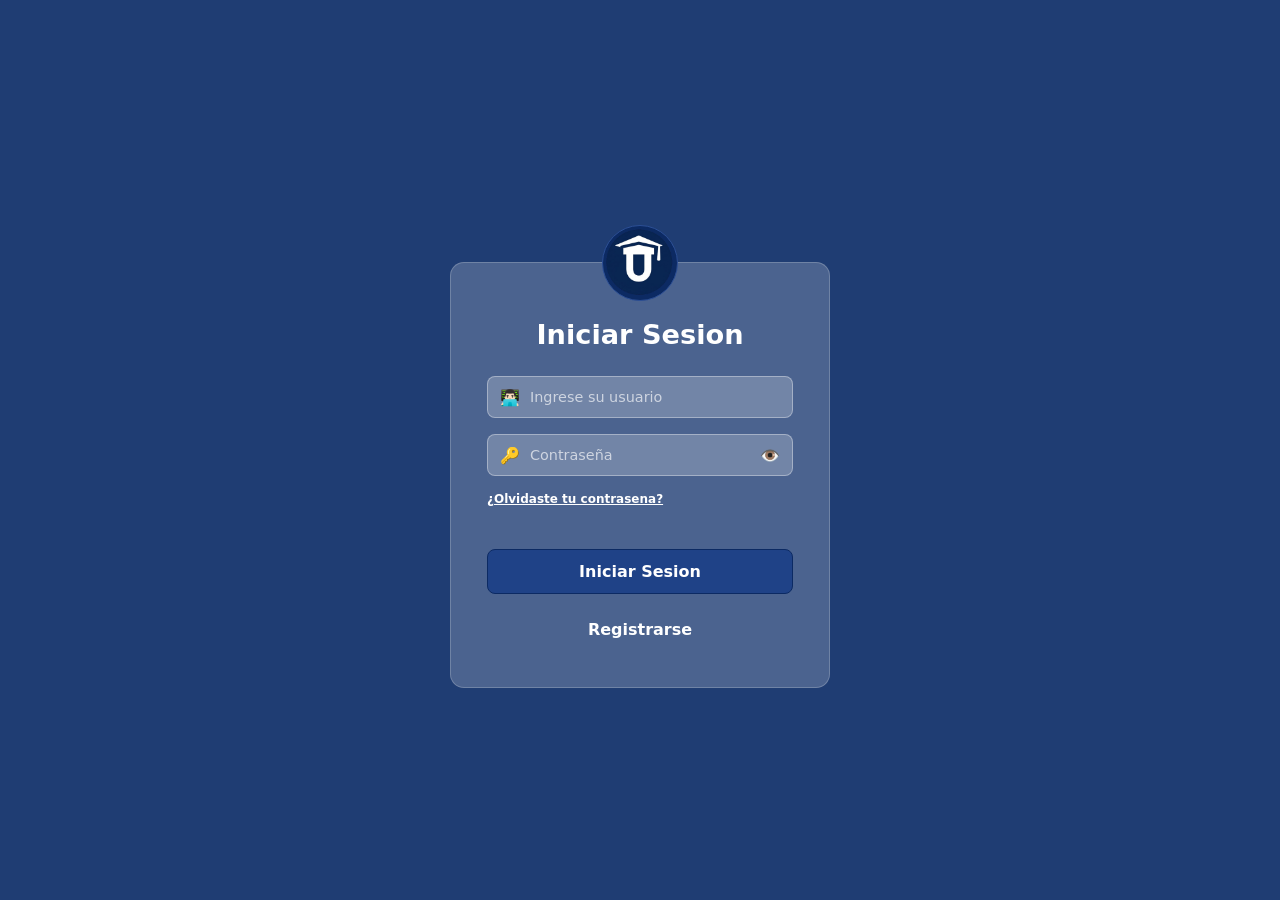
<file: login.html>
<!DOCTYPE html>
<html lang="en">
<head>
    <meta charset="UTF-8">
    <meta name="viewport" content="width=device-width, initial-scale=1.0">
    <title>RegisColegio</title>
    <link rel="stylesheet" href="css/login.css">
</head>
<body>
    
    <main class="login">

        <form id="form-login" class="login-tarjeta" novalidate>

            <section class="logo">
                <img src="img/logo.png" alt="logo">
            </section>
            <h1>Iniciar Sesion</h1>

            <section class="campo">
                <span class="campo-icono">👨🏻‍💻</span>
                <input type="text" id="login-usuario" placeholder="Ingrese su usuario" required>
            </section>

            <section class="campo">
                <span class="campo-icono">🔑</span>
                <input type="password" id="login-contrasena" placeholder="Contraseña" required>
                <button type="button" id="btn-ver-contrasena" class="campo-ojo" aria-label="Mostrar contraseña">👁️</button>
            </section>

            <a href="#" class="enlace-chico">¿Olvidaste tu contrasena?</a>

            <p id="login-mensaje" class="mensaje" role="alert"></p>

            <button type="submit" id="btn-login" class="btn btn-primario">
                Iniciar Sesion
            </button>
            
            <a href="#" id="btn-registro" class="btn btn-secundario">
                Registrarse
            </a>

        </form>

    </main>

    <script src="js/datos.js"></script>
    <script src="js/login.js"></script>
    
</body>
</html>
</file>
<file: css/login.css>
:root{
    --azul-fondo: #1f3d73;
    --azul-oscuro: #0c2a63;
    --azul-boton: #1f4287;
    --blanco: #ffffff;
}

*{
    box-sizing: border-box;
    margin: 0;
    padding: 0;
}

body{
    font-family: "Poppins", "Segoe UI", system-ui, sans-serif;
    background: var(--azul-fondo);
    color: var(--blanco);
}

.login{
    min-height: 100vh;
    display: grid;
    place-items: center;
    padding: 70px 20px 20px;
}

.login-tarjeta{
    position: relative;
    width: 100%;
    max-width: 380px;
    padding: 56px 36px 36px;
    background: rgb(255, 255, 255, 0.2);
    border: 1px solid rgb(255, 255, 255, 0.2);
    border-radius: 14px;
    text-align: center;
}

.login-tarjeta h1{
    font-size: 1.7rem;
    margin-bottom: 26px;
}

.logo {
  position: absolute;
  top: -38px;
  left: 50%;
  transform: translateX(-50%);
  width: 76px;
  height: 76px;
  border-radius: 50%;
  overflow: hidden;          
  background: var(--azul-oscuro);
  border: 1px solid #2c4f95;
}

.logo img {
  width: 100%;
  height: 100%;
  object-fit: cover;       
  display: block;
}

.campo{
    display: flex;
    align-items: center;
    gap: 10px;
    margin-bottom: 16px;
    padding: 0 12px;
    background: rgb(255, 255, 255, 0.22);
    border: 1px solid rgb(255, 255, 255, 0.35);
    border-radius: 8px;
}

.campo:focus-within{
    background: rgb(255, 255, 255, 0.3);
    border-color: var(--blanco);
}

.campo input{
    flex: 1;
    min-width: 0;
    padding: 12px 0;
    background: transparent;
    border: none;
    outline: none;
    color: var(--blanco);
    font: inherit;
    font-size: 0.9rem;
} 

.campo input::placeholder{
    color: rgb(255, 255, 255, 0.65);
}

.campo-ojo{
    background: none;
    border: none;
    cursor: pointer;
    font-size: 1rem;
}

.enlace-chico{
    display: block;
    margin-bottom: 14px;
    font-size: 0.75rem;
    font-weight: 600;
    text-align: left;
    color: var(--blanco);
}

.mensaje{
    min-height: 1.3rem;
    margin-bottom: 8px;
    font-size: 0.85rem;
}

.mensaje.error {color: #ffd6d6;}
.mensaje.ok {color: #c4f7d3;}

.btn{
    display: block;
    width: 100%;
    padding: 12px;
    border-radius: 8px;
    font: inherit;
    font-size: 1rem;
    font-weight: 700;
    text-align: center;
    text-decoration: none;
    cursor: pointer;
}

.btn-primario{
    background: var(--azul-boton);
    color: var(--blanco);
    border: 1px solid var(--azul-oscuro);
}

.btn-primario:hover{
    background: #2a56ad;
}

.btn-secundario{
    margin-top: 14px;
    background: transparent;
    border: none;
    color: var(--blanco);
    text-decoration: none;
}
</file>
